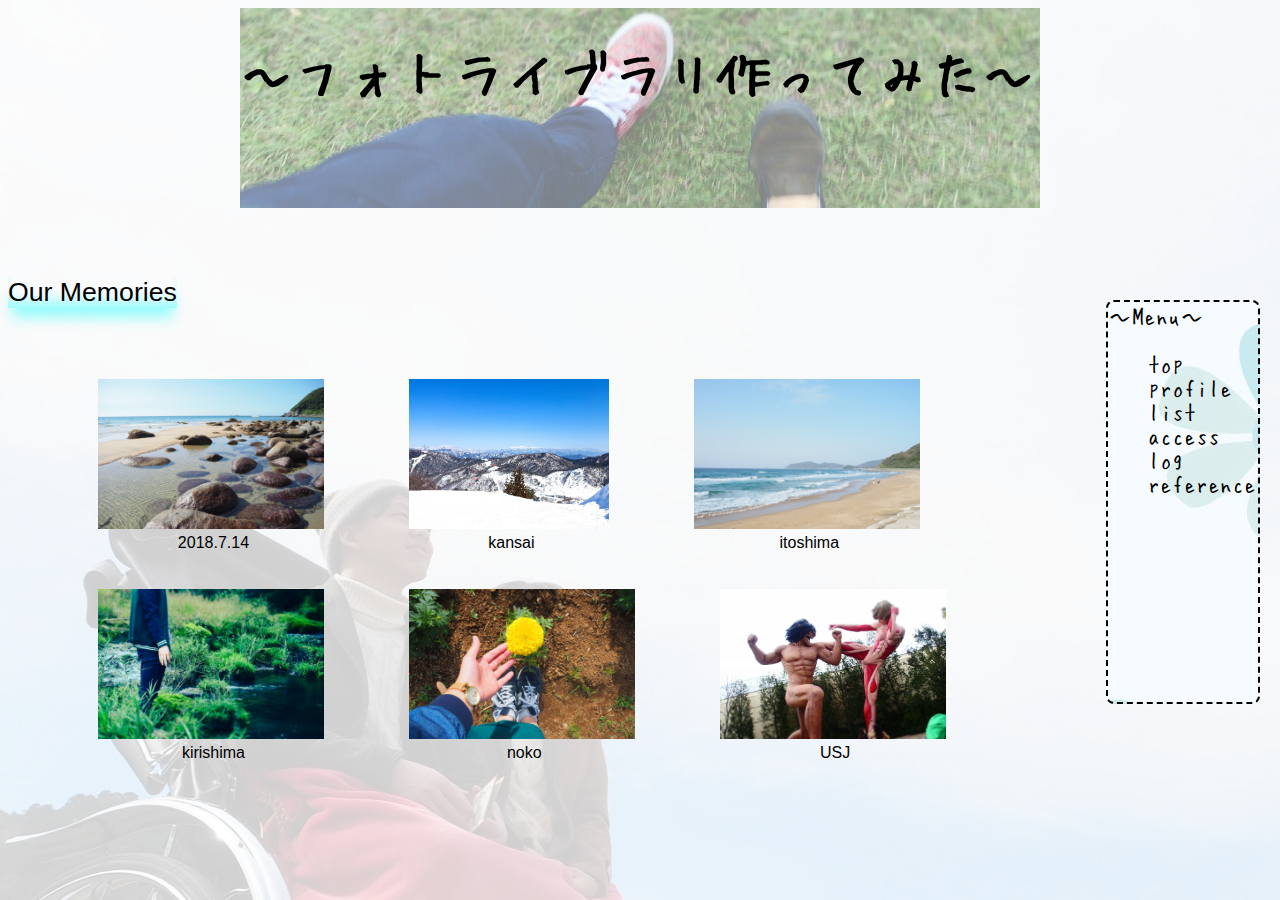
<file: index.html>
<!DOCTYPE HTML>

<html lang="ja">

	<head>
		<meta charset="utf-8">
		<meta name="viewport" content="width=device-width">
		<title>photo library</title>
		<link rel="stylesheet" type="text/css" href="style.css">
	</head>

	<body background="texture/libbg.png">
		<div id="header">
			<h1 class="WebFontClass centering">～フォトライブラリ作ってみた～</h1>
		</div>
		<p>Our Memories</p>

		<div class="WebFontClass" id="menu">
			～Menu～
			<ul type="none">
				<li onclick="this.style.color = 'red'">top</li>
				<li>profile</li>
				<li>list</li>
				<li>access</li>
				<li>log</li>
				<li>reference</li>
			</ul>
		</div>

		<div class="image">
			<figure>
				<img src="image/2018.7.14/2018714_180716_0041.jpg" alt="2018.7.14">
				<figcaption>2018.7.14</figcaption>
			</figure>
			<figure>
				<img src="image/2018.kansai/kansai (18).jpg" alt="kansai">
				<figcaption>kansai</figcaption>
			</figure>
			<figure>
				<img src="image/itoshima/itoshima (20).jpg" alt="itoshima">
				<figcaption>itoshima</figcaption>				
			</figure>
			<figure>
				<img src="image/kirishima/kirishima (24).jpg" alt="kirishima">
				<figcaption>kirishima</figcaption>		
			</figure>
			<figure>
				<img src="image/noko/noko (29).jpg" alt="noko">
				<figcaption>noko</figcaption>
			</figure>
			<figure>
				<img src="image/photolib_USJ/USJ (3).jpg" alt="USJ">
				<figcaption>USJ</figcaption>
			</figure>
		</div>
	</body>

	<script src="test.js"></script>


</html>
</file>
<file: style.css>
@charset "utf-8"
*{}

div#header{
	width: 800px;
	height: 200px;
	background-image: url("texture/libtitle.png");
	position: absolute;
	left: 50%;
	transform: translateX(-50%);
}

div#menu{
	width: 150px;
	height: 400px;
	background-image: url("texture/flower-back0137.jpg");
	border: 2px dashed;
	border-radius: 8px;
	position: absolute;
	top: 300px;
	right: 20px;
	font-size: 18pt;
	text-align: left;
}

p{
	box-shadow: 0pt -10pt 10pt -5pt #92FCFC inset, 0pt 10pt 10pt -3pt #92FCFC;
	font-family: 'Mv Boli','Segoe Print',sans-serif;
	font-size: 20pt;
	position: absolute;
	top: 250px;
}

@font-face{
	font-family: 'WebFont';
	src:url('font/HuiFont109.ttf') format('truetype');
	font-weight: normal;
	font-style: normal;
}

.WebFontClass{
	font-family: 'WebFont';
}

.centering{
	text-align: center;
	display: inline-block;
	vertical-align: middle;
	font-size: 40pt;
}

.image{
	position: relative;
	top: 350px;
	left: 50px;
	float: left;
	width: 80%;
}

figure{
	float: left;
}

figure img{
	height: 150px;
	margin: 5px 5px 5px 0px;
	display: block;
}

figcaption{
	text-align: center;
	font-size: 100%;
	font-family: 'Mv Boli','Segoe Print',sans-serif;
}

li:hover{
	color: blue;
	text-decoration: underline;
}
</file>
